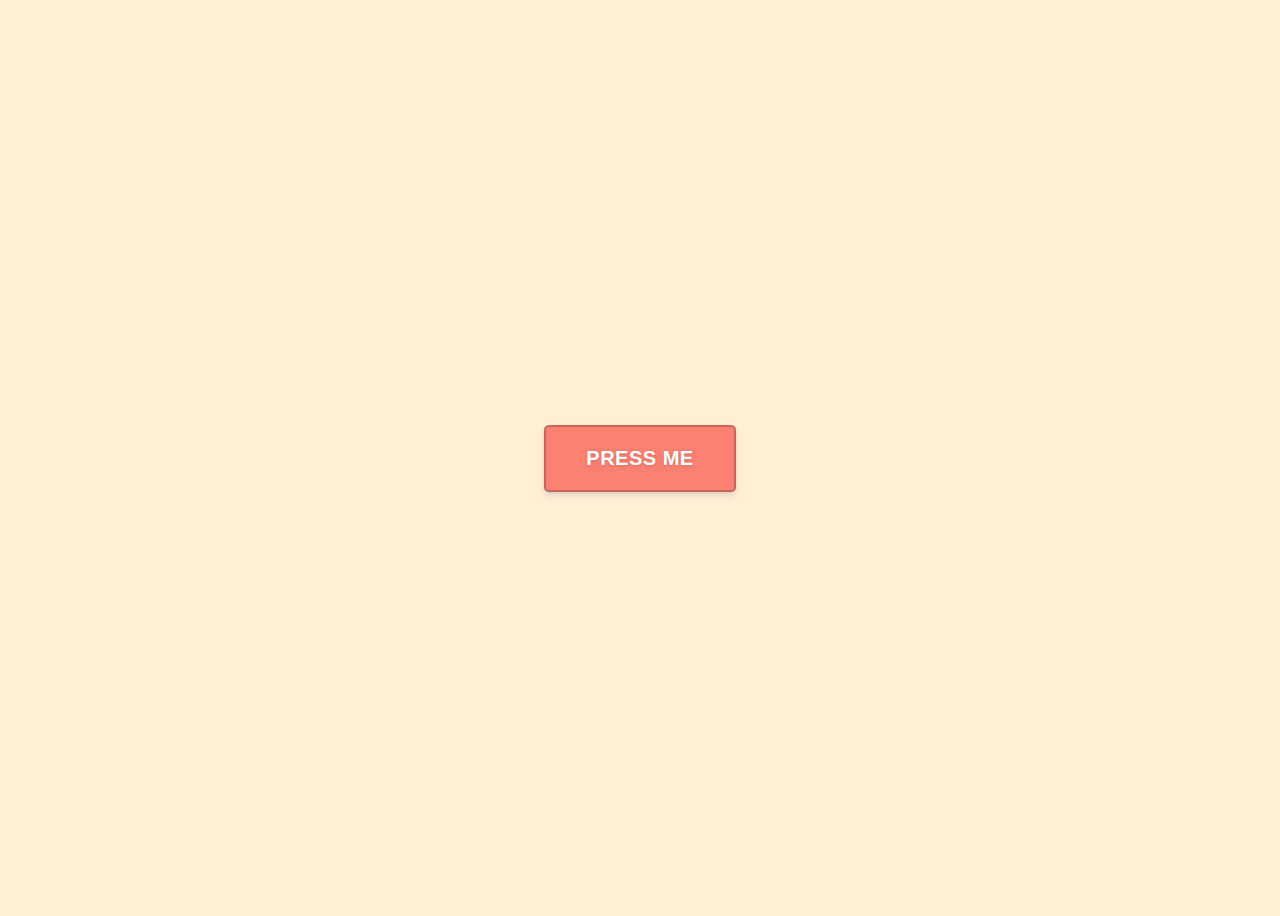
<file: cheers.html>
<!DOCTYPE html>
<html lang="en">
<head>
    <meta charset="UTF-8">
    <meta name="viewport" content="width=device-width, initial-scale=1.0">
    <title>Document</title>
    <style>
        body {
  display: flex;
  flex-direction: column;
  justify-content: center;
  align-items: center;
  min-height: 100%;
  min-height: 100vh;
  background-color: papayawhip;
}

.btn {
  background-color: #fa8072;
  color: white;
  border: 2px solid rgba(0, 0, 0, 0.2);
  border-radius: 0.25em;
  text-align: center;
  white-space: nowrap;
  vertical-align: middle;
  user-select: none;
  transition: all 0.2s ease-in-out;
  font-size: 1.25rem;
  font-weight: 700;
  text-transform: uppercase;
  letter-spacing: 0.025em;
  padding: 1em 2em;
  transform: translateY(0);
  box-shadow: 0 4px 6px rgba(50, 50, 93, 0.11), 0 1px 3px rgba(0, 0, 0, 0.08);
  text-shadow: 0 1px 3px rgba(0, 0, 0, 0.15);
  transition: all 0.15s ease;
  cursor: pointer;
}

.btn:hover,
.btn:focus {
  background-color: #f97263;
  transform: translateY(-1px);
  box-shadow: 0 7px 14px rgba(50, 50, 50, 0.1), 0 3px 6px rgba(0, 0, 0, 0.08);
  outline:0;
}

.btn:focus-visible {
  outline:2px solid #f97263;
  outline-offset: 5px;
}

.btn:active {
  transform: translateY(1px);
  box-shadow: 0 3px 12px -2px inset rgba(50, 50, 50, 0.25);
}

    </style>
</head>
<body>
    <button class="btn js-confetti">PRESS ME</button>
<audio src="https://assets.codepen.io/1256430/whistle.mp3" id="sound" preload="auto" hidden></audio>


<script>
      /* confetti cannon effect made with: https://www.kirilv.com/canvas-confetti/ */

const sound = document.getElementById("sound");
const triggers = document.querySelectorAll(".js-confetti");
const defaults = {
  disableForReducedMotion: true
};

function fire(particleRatio, opts) {
  confetti(
    Object.assign({}, defaults, opts, {
      particleCount: Math.floor(200 * particleRatio)
    })
  );
}

function confettiExplosion(origin) {
  fire(0.25, {
    spread: 26,
    startVelocity: 55,
    origin
  });
  fire(0.2, {
    spread: 60,
    origin
  });
  fire(0.35, {
    spread: 100,
    decay: 0.91,
    origin
  });
  fire(0.1, {
    spread: 120,
    startVelocity: 25,
    decay: 0.92,
    origin
  });
  fire(0.1, {
    spread: 120,
    startVelocity: 45,
    origin
  });
}

Array.from(triggers).forEach((trigger) => {
  trigger.addEventListener("click", () => {
    const rect = trigger.getBoundingClientRect();
    const center = {
      x: rect.left + rect.width / 2,
      y: rect.top + rect.height / 2
    };
    const origin = {
      x: center.x / window.innerWidth,
      y: center.y / window.innerHeight
    };

    if (sound) {
      sound.currentTime = 0;
      sound.play();
    }
    confettiExplosion(origin);
  });
});

</script>
</body>
</html>
</file>
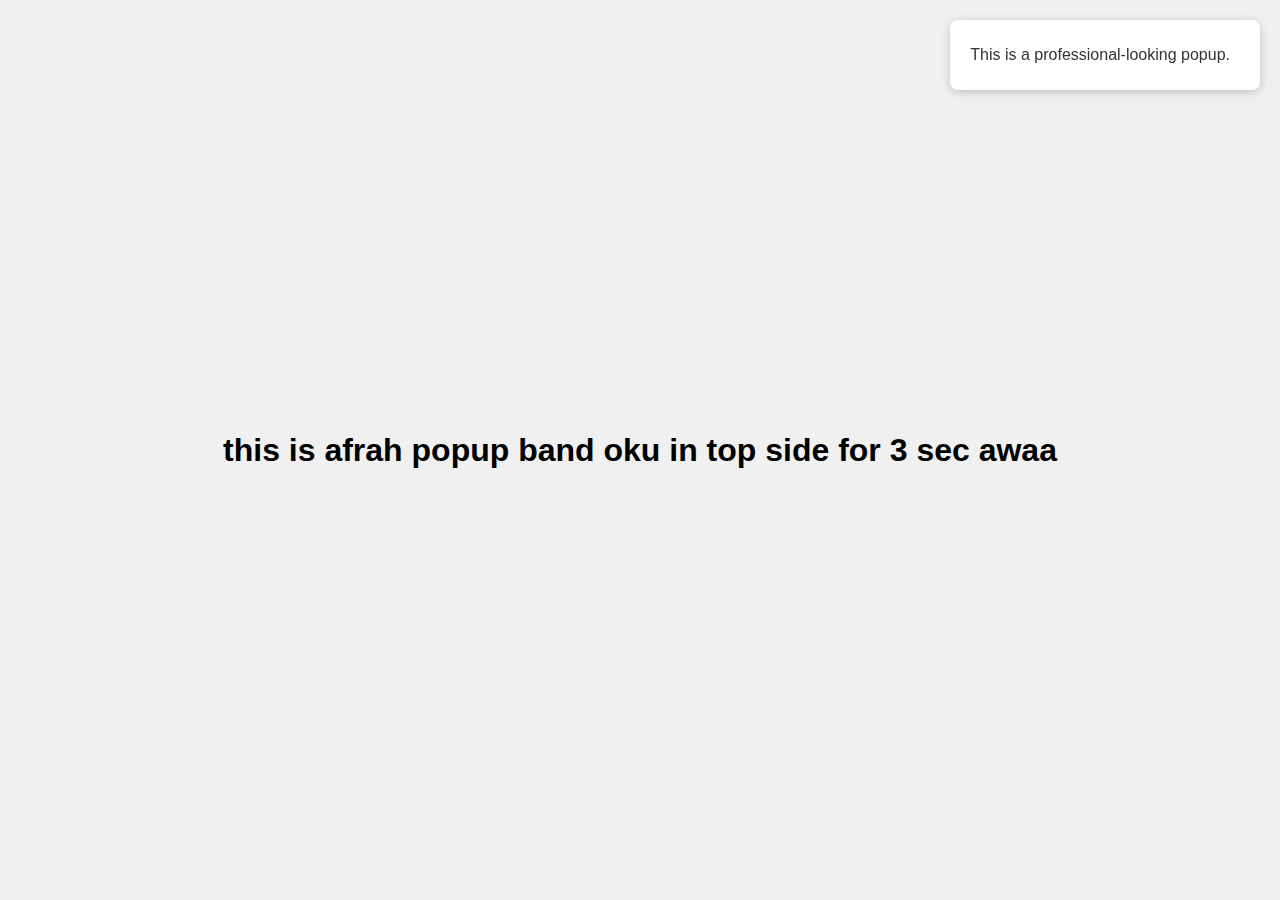
<file: popup.html>
<!DOCTYPE html>
<html lang="en">
<head>
<meta charset="UTF-8">
<meta name="viewport" content="width=device-width, initial-scale=1.0">
<title>Popup Example</title>
<style>
  body {
    font-family: Arial, sans-serif;
    margin: 0;
    padding: 0;
    display: flex;
    justify-content: center;
    align-items: center;
    min-height: 100vh;
    background-color: #f0f0f0;
  }

  #popup-container {
    position: fixed;
    top: 20px;
    right: 20px;
    display: flex;
    align-items: center;
    background-color: #ffffff;
    border-radius: 8px;
    box-shadow: 0px 2px 10px rgba(0, 0, 0, 0.2);
    padding: 10px 20px;
    z-index: 1000;
  }

  #popup-text {
    font-size: 16px;
    color: #333333;
    margin-right: 10px;
  }
</style>
</head>
<body>
    <h1>
        this is afrah popup band oku in top side for 3 sec awaa
        
    </h1>
<div id="popup-container">
  <p id="popup-text">This is a professional-looking popup.</p>
</div>
<script>
  // Hide the popup after 3 seconds
  setTimeout(() => {
    const popupContainer = document.getElementById('popup-container');
    popupContainer.style.display = 'none';
  }, 3000);
</script>
</body>
</html>
</file>
